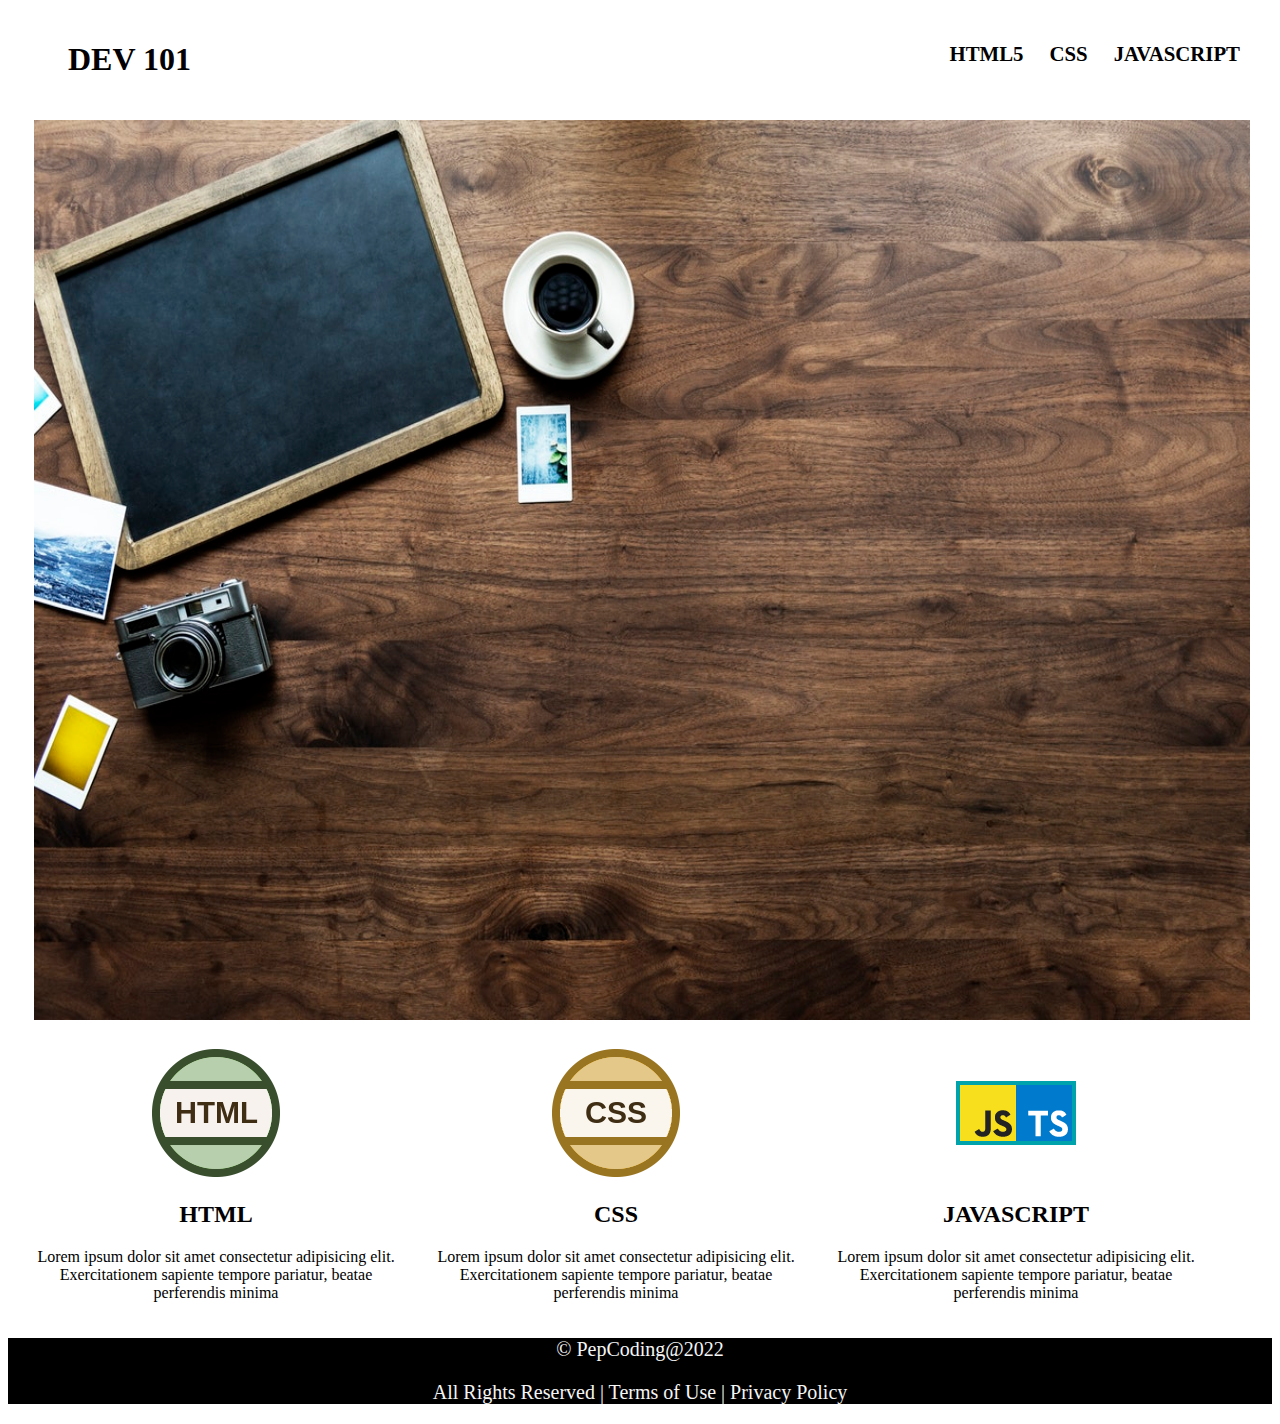
<file: index.html>
<!DOCTYPE html>
<html lang="en">

<head>
    <meta charset="UTF-8">
    <meta http-equiv="X-UA-Compatible" content="IE=edge">
    <meta name="viewport" content="width=device-width, initial-scale=1.0">
    <title>DEV 101</title>
    <link rel="stylesheet" href="style.css">

</head>

<body>

    <div class="navbar">
        <nav>
            <h1 class="h">&emsp; DEV 101</h1>
            <ul class="ul">
                <a href="#scroll">
                    <li><strong>HTML5 &emsp;</strong></li>
                </a>
                <a href="#scroll">
                    <li><strong>CSS &emsp;</strong></li>
                </a>
                <a href="#scroll">
                    <li><strong>JAVASCRIPT</strong></li>
                </a>
            </ul>
        </nav>
    </div>

    <div class=welcomeImage>
        <img src="./images/lappy.jpeg" alt="sammy boii">
    </div>

    <div class="skills" id="scroll">

        <div>
            <img src="./images/html.png" alt="">
            <h2>HTML</h2>
            <p>Lorem ipsum dolor sit amet
                consectetur adipisicing elit.
                Exercitationem sapiente tempore
                pariatur, beatae perferendis minima
            </p>
        </div>

        <div>
            <img src="./images/css.png" alt="">
            <h2>CSS</h2>
            <p>Lorem ipsum dolor sit amet
                consectetur adipisicing elit.
                Exercitationem sapiente tempore
                pariatur, beatae perferendis minima
            </p>

        </div>
        <div>
            <img src="./images/js.png" alt="">
            <h2>JAVASCRIPT</h2>
            <p>Lorem ipsum dolor sit amet
                consectetur adipisicing elit.
                Exercitationem sapiente tempore
                pariatur, beatae perferendis minima
            </p>
        </div>

    </div>


    <div class="footer">
        <p>&copy PepCoding@2022 </p>
        <p>All Rights Reserved | Terms of Use | Privacy Policy</p>

    </div>
</body>

</html>
</file>
<file: style.css>
li{
    list-style: none;
    padding-top: 2px;
}


.welcomeImage>img{
    height:100vh;
    width:95vw;
    margin-left: 2vw;
    margin-right: 2vw;
}

.skills{
    display: flex;
}

.skills>div{
    text-align: center;
    margin-top: 2vw;
    width: 30vw;
    margin-left: 1rem;
}
.footer{
    text-align: center;
    background-color: black;
    color: whitesmoke;
}
.footer>p{
    font-size: 20px;
}


.navbar>nav,ul{
    display: flex;
    justify-content: space-between;
    margin: 20px;
    margin-right: 1rem;
    
}
.ul{
    font-size: 1.3rem;
}
.h1{
    font: size 25px;
}
a{
    text-decoration: none;
}
a:link, a:visited{
    color: black;
}
a:hover{
    color: brown;
}
</file>
